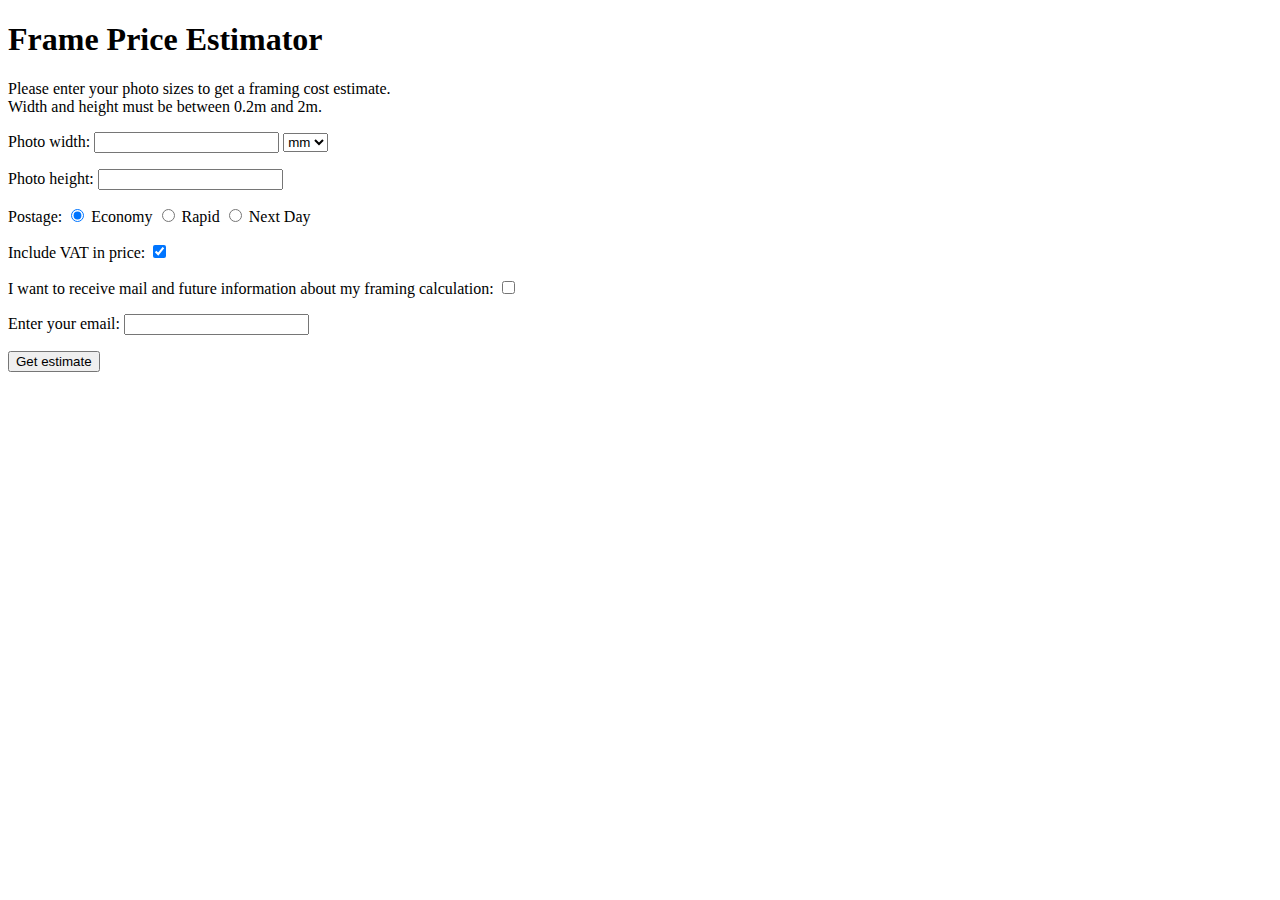
<file: PHP/CS312/CW 1/index.html>
<!DOCTYPE html>
<html lang="en">
    <head>
        <meta charset="UTF-8">
        <title>Frame Price Estimator</title>
    </head>
    <body>
        <h1>Frame Price Estimator</h1>
        <p>
            Please enter your photo sizes to get a framing cost estimate.<br>
            Width and height must be between 0.2m and 2m.
        </p>
        <form action="frame.php" method="post">
            <p>
                Photo width: <input name="width" type="text">
                <select name="unit">
                    <option value="mm"> mm </option>
                    <option value="cm"> cm </option>
                    <option value="in"> In </option>
                </select>
            </p>
            <p> Photo height: <input name="height" type="text"></p>
            <p> Postage:
                <input name="postage" type="radio" value="economy" checked> Economy
                <input name="postage" type="radio" value="rapid"> Rapid
                <input name="postage" type="radio" value="next day"> Next Day
            </p>
            <p> Include VAT in price: <input name="VAT" type="checkbox" checked></p>
            <p> I want to receive mail and future information about my framing calculation: <input name="OptIn" type="checkbox"></p>
            <p> Enter your email: <input name="email" type="text"> </p>
            <input type="submit" value="Get estimate">
        </form>
    </body>
</html>
</file>
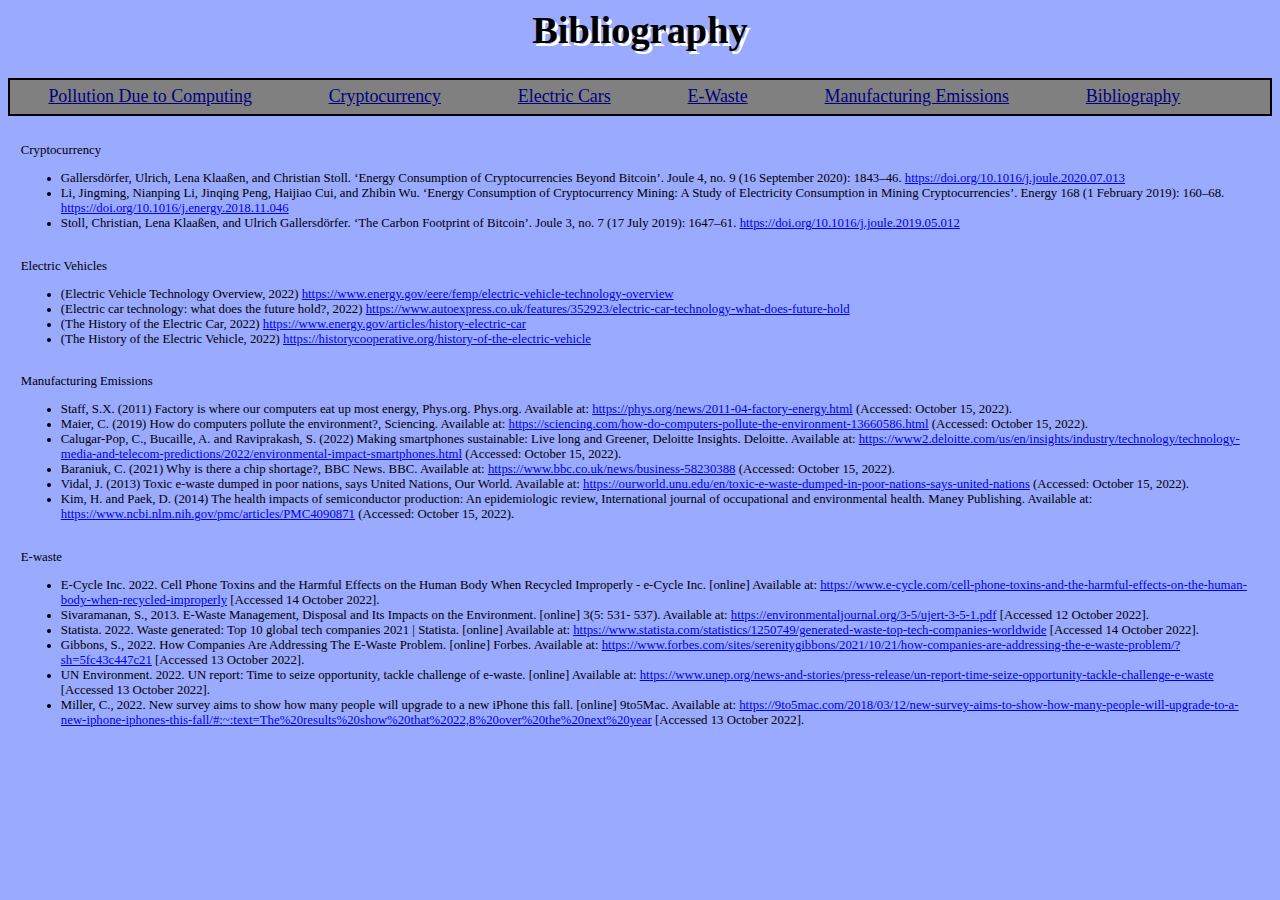
<file: HTML/GroupProject/Bibliography.html>
<html>
<head>

<title>Bibliography</title>

<link rel="stylesheet" href="GroupProjectCSS.css">

</head>

<body>

<h1 class="heading">Bibliography</h1>

<div id="navbar">
<a href="Home.html">Pollution Due to Computing</a>
<a href="CryptoCurrency.html">Cryptocurrency</a>
<a href="ElectricCars.html">Electric Cars</a>
<a href="EWaste.html">E-Waste</a>
<a href="ManufacturingEmissions.html">Manufacturing Emissions</a>
<a href="Bibliography.html">Bibliography</a>
</div>
<br>
<div class="maintext">
Cryptocurrency
<ul>
<li>Gallersdörfer, Ulrich, Lena Klaaßen, and Christian Stoll. ‘Energy Consumption of Cryptocurrencies Beyond Bitcoin’. Joule 4, no. 9 (16 September 2020): 1843–46. <a href="https://doi.org/10.1016/j.joule.2020.07.013">https://doi.org/10.1016/j.joule.2020.07.013</a></li>
<li>Li, Jingming, Nianping Li, Jinqing Peng, Haijiao Cui, and Zhibin Wu. ‘Energy Consumption of Cryptocurrency Mining: A Study of Electricity Consumption in Mining Cryptocurrencies’. Energy 168 (1 February 2019): 160–68. <a href="https://doi.org/10.1016/j.energy.2018.11.046">https://doi.org/10.1016/j.energy.2018.11.046</a></li>
<li>Stoll, Christian, Lena Klaaßen, and Ulrich Gallersdörfer. ‘The Carbon Footprint of Bitcoin’. Joule 3, no. 7 (17 July 2019): 1647–61. <a href="https://doi.org/10.1016/j.joule.2019.05.012">https://doi.org/10.1016/j.joule.2019.05.012</a></li>
</ul>
<br>
Electric Vehicles
<ul>
<li>(Electric Vehicle Technology Overview, 2022) <a href="https://www.energy.gov/eere/femp/electric-vehicle-technology-overview">https://www.energy.gov/eere/femp/electric-vehicle-technology-overview</a></li>
<li>(Electric car technology: what does the future hold?, 2022) <a href="https://www.autoexpress.co.uk/features/352923/electric-car-technology-what-does-future-hold">https://www.autoexpress.co.uk/features/352923/electric-car-technology-what-does-future-hold</a></li>
<li>(The History of the Electric Car, 2022) <a href="https://www.energy.gov/articles/history-electric-car">https://www.energy.gov/articles/history-electric-car</a></li>
<li>(The History of the Electric Vehicle, 2022) <a href="https://historycooperative.org/history-of-the-electric-vehicle">https://historycooperative.org/history-of-the-electric-vehicle</a></li>
</ul>
<br>
Manufacturing Emissions
<ul>
<li>Staff, S.X. (2011) Factory is where our computers eat up most energy, Phys.org. Phys.org. Available at: <a href="https://phys.org/news/2011-04-factory-energy.html">https://phys.org/news/2011-04-factory-energy.html</a> (Accessed: October 15, 2022).</li>
<li>Maier, C. (2019) How do computers pollute the environment?, Sciencing. Available at: <a href="https://sciencing.com/how-do-computers-pollute-the-environment-13660586.html">https://sciencing.com/how-do-computers-pollute-the-environment-13660586.html</a> (Accessed: October 15, 2022).</li>
<li>Calugar-Pop, C., Bucaille, A. and Raviprakash, S. (2022) Making smartphones sustainable: Live long and Greener, Deloitte Insights. Deloitte. Available at: <a href="https://www2.deloitte.com/us/en/insights/industry/technology/technology-media-and-telecom-predictions/2022/environmental-impact-smartphones.html">https://www2.deloitte.com/us/en/insights/industry/technology/technology-media-and-telecom-predictions/2022/environmental-impact-smartphones.html</a> (Accessed: October 15, 2022).</li>
<li>Baraniuk, C. (2021) Why is there a chip shortage?, BBC News. BBC. Available at: <a href="https://www.bbc.co.uk/news/business-58230388">https://www.bbc.co.uk/news/business-58230388</a> (Accessed: October 15, 2022).</li>
<li>Vidal, J. (2013) Toxic e-waste dumped in poor nations, says United Nations, Our World. Available at: <a href="https://ourworld.unu.edu/en/toxic-e-waste-dumped-in-poor-nations-says-united-nations">https://ourworld.unu.edu/en/toxic-e-waste-dumped-in-poor-nations-says-united-nations</a> (Accessed: October 15, 2022).</li>
<li>Kim, H. and Paek, D. (2014) The health impacts of semiconductor production: An epidemiologic review, International journal of occupational and environmental health. Maney Publishing. Available at: <a href="https://www.ncbi.nlm.nih.gov/pmc/articles/PMC4090871">https://www.ncbi.nlm.nih.gov/pmc/articles/PMC4090871</a> (Accessed: October 15, 2022).</li>
</ul>
<br>
E-waste
<ul>
<li>E-Cycle Inc. 2022. Cell Phone Toxins and the Harmful Effects on the Human Body When Recycled Improperly - e-Cycle Inc. [online] Available at: <a href="https://www.e-cycle.com/cell-phone-toxins-and-the-harmful-effects-on-the-human-body-when-recycled-improperly">https://www.e-cycle.com/cell-phone-toxins-and-the-harmful-effects-on-the-human-body-when-recycled-improperly</a>  [Accessed 14 October 2022].</li>
<li>Sivaramanan, S., 2013. E-Waste Management, Disposal and Its Impacts on the Environment. [online] 3(5: 531- 537). Available at: <a href="https://environmentaljournal.org/3-5/ujert-3-5-1.pdf">https://environmentaljournal.org/3-5/ujert-3-5-1.pdf</a>  [Accessed 12 October 2022].</li>
<li>Statista. 2022. Waste generated: Top 10 global tech companies 2021 | Statista. [online] Available at: <a href="https://www.statista.com/statistics/1250749/generated-waste-top-tech-companies-worldwide">https://www.statista.com/statistics/1250749/generated-waste-top-tech-companies-worldwide</a>  [Accessed 14 October 2022].</li>
<li>Gibbons, S., 2022. How Companies Are Addressing The E-Waste Problem. [online] Forbes. Available at: <a href="https://www.forbes.com/sites/serenitygibbons/2021/10/21/how-companies-are-addressing-the-e-waste-problem/?sh=5fc43c447c21">https://www.forbes.com/sites/serenitygibbons/2021/10/21/how-companies-are-addressing-the-e-waste-problem/?sh=5fc43c447c21</a>  [Accessed 13 October 2022].</li>
<li>UN Environment. 2022. UN report: Time to seize opportunity, tackle challenge of e-waste. [online] Available at: <a href="https://www.unep.org/news-and-stories/press-release/un-report-time-seize-opportunity-tackle-challenge-e-waste">https://www.unep.org/news-and-stories/press-release/un-report-time-seize-opportunity-tackle-challenge-e-waste</a>  [Accessed 13 October 2022].</li>
<li>Miller, C., 2022. New survey aims to show how many people will upgrade to a new iPhone this fall. [online] 9to5Mac. Available at: <a href="https://9to5mac.com/2018/03/12/new-survey-aims-to-show-how-many-people-will-upgrade-to-a-new-iphone-iphones-this-fall/#:~:text=The%20results%20show%20that%2022,8%20over%20the%20next%20year">https://9to5mac.com/2018/03/12/new-survey-aims-to-show-how-many-people-will-upgrade-to-a-new-iphone-iphones-this-fall/#:~:text=The%20results%20show%20that%2022,8%20over%20the%20next%20year</a>  [Accessed 13 October 2022].</li>
</ul>
</div>

<script>
window.onscroll = function() {myFunction()};
var navbar = document.getElementById("navbar");
var stickynav = navbar.offsetTop;
function myFunction() {
if (window.pageYOffset >= stickynav) {
navbar.classList.add("stickynav")}
else {
navbar.classList.remove("stickynav");}}
</script>

</body>

</html>
</file>
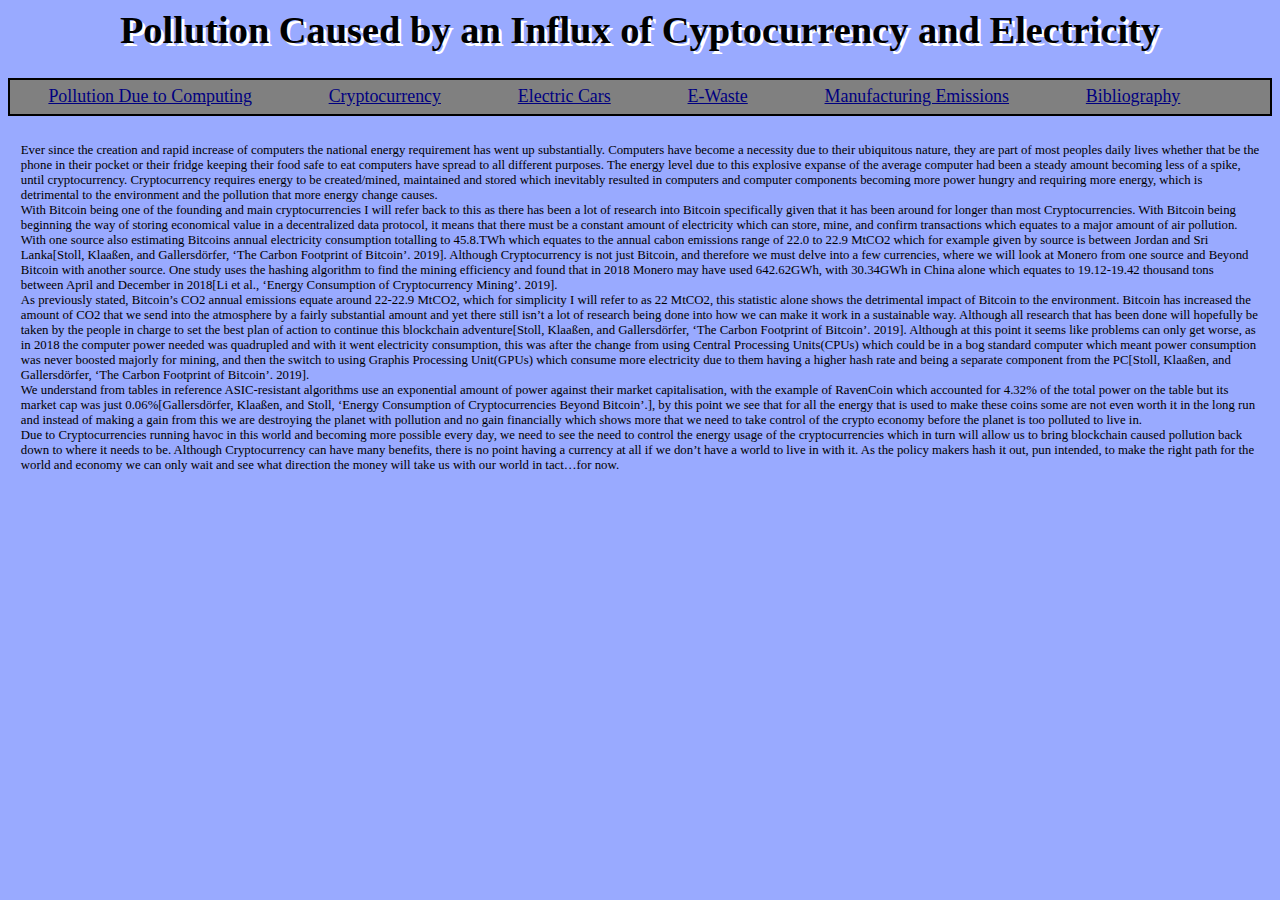
<file: HTML/GroupProject/cryptocurrency.html>
<html>
<head>

<title>Cryptocurrency</title>

<link rel="stylesheet" href="GroupProjectCSS.css">

</head>

<body>

<h1 class="heading">Pollution Caused by an Influx of Cyptocurrency and Electricity</h1>

<div id="navbar">
<a href="Home.html">Pollution Due to Computing</a>
<a href="CryptoCurrency.html">Cryptocurrency</a>
<a href="ElectricCars.html">Electric Cars</a>
<a href="EWaste.html">E-Waste</a>
<a href="ManufacturingEmissions.html">Manufacturing Emissions</a>
<a href="Bibliography.html">Bibliography</a>
</div>
<br>

<div class="maintext">
	Ever since the creation and rapid increase of computers the national energy requirement has went up substantially. Computers have become a necessity due to their ubiquitous nature, they are part of most peoples daily lives whether that be the phone in their pocket or their fridge keeping their food safe to eat computers have spread to all different purposes. The energy level due to this explosive expanse of the average computer had been a steady amount becoming less of a spike, until cryptocurrency. Cryptocurrency requires energy to be created/mined, maintained and stored which inevitably resulted in computers and computer components becoming more power hungry and requiring more energy, which is detrimental to the environment and the pollution that more energy change causes.
	<br>
With Bitcoin being one of the founding and main cryptocurrencies I will refer back to this as there has been a lot of research into Bitcoin specifically given that it has been around for longer than most Cryptocurrencies. With Bitcoin being beginning the way of storing economical value in a decentralized data protocol, it means that there must be a constant amount of electricity which can store, mine, and confirm transactions which equates to a major amount of air pollution. With one source also estimating Bitcoins annual electricity consumption totalling to 45.8.TWh which equates to the annual cabon emissions range of 22.0 to 22.9 MtCO2 which for example given by source is between Jordan and Sri Lanka[Stoll, Klaaßen, and Gallersdörfer, ‘The Carbon Footprint of Bitcoin’. 2019]. Although Cryptocurrency is not just Bitcoin, and therefore we must delve into a few currencies, where we will look at Monero from one source and Beyond Bitcoin with another source. One study uses the hashing algorithm to find the mining efficiency and found that in 2018 Monero may have used 642.62GWh, with 30.34GWh in China alone which equates to 19.12-19.42 thousand tons between April and December in 2018[Li et al., ‘Energy Consumption of Cryptocurrency Mining’. 2019].
<br>
As previously stated, Bitcoin’s CO2 annual emissions equate around 22-22.9 MtCO2, which for simplicity I will refer to as 22 MtCO2, this statistic alone shows the detrimental impact of Bitcoin to the environment. Bitcoin has increased the amount of CO2 that we send into the atmosphere by a fairly substantial amount and yet there still isn’t a lot of research being done into how we can make it work in a sustainable way. Although all research that has been done will hopefully be taken by the people in charge to set the best plan of action to continue this blockchain adventure[Stoll, Klaaßen, and Gallersdörfer, ‘The Carbon Footprint of Bitcoin’. 2019].  Although at this point it seems like problems can only get worse, as in 2018 the computer power needed was quadrupled and with it went electricity consumption, this was after the change from using Central Processing Units(CPUs) which could be in a bog standard computer which meant power consumption was never boosted majorly for mining, and then the switch to using Graphis Processing Unit(GPUs) which consume more electricity due to them having a higher hash rate and being a separate component from the PC[Stoll, Klaaßen, and Gallersdörfer, ‘The Carbon Footprint of Bitcoin’. 2019].
<br>
We understand from tables in reference ASIC-resistant algorithms use an exponential amount of power against their market capitalisation, with the example of RavenCoin which accounted for 4.32% of the total power on the table but its market cap was just 0.06%[Gallersdörfer, Klaaßen, and Stoll, ‘Energy Consumption of Cryptocurrencies Beyond Bitcoin’.], by this point we see that for all the energy that is used to make these coins some are not even worth it in the long run and instead of making a gain from this we are destroying the planet with pollution and no gain financially which shows more that we need to take control of the crypto economy before the planet is too polluted to live in.
<br>
Due to Cryptocurrencies running havoc in this world and becoming more possible every day, we need to see the need to control the energy usage of the cryptocurrencies which in turn will allow us to bring blockchain caused pollution back down to where it needs to be. Although Cryptocurrency can have many benefits, there is no point having a currency at all if we don’t have a world to live in with it. As the policy makers hash it out, pun intended, to make the right path for the world and economy we can only wait and see what direction the money will take us with our world in tact…for now.

</div>

<script>
window.onscroll = function() {myFunction()};
var navbar = document.getElementById("navbar");
var stickynav = navbar.offsetTop;
function myFunction() {
if (window.pageYOffset >= stickynav) {
navbar.classList.add("stickynav")}
else {
navbar.classList.remove("stickynav");}}
</script>

</body>

</html>
</file>
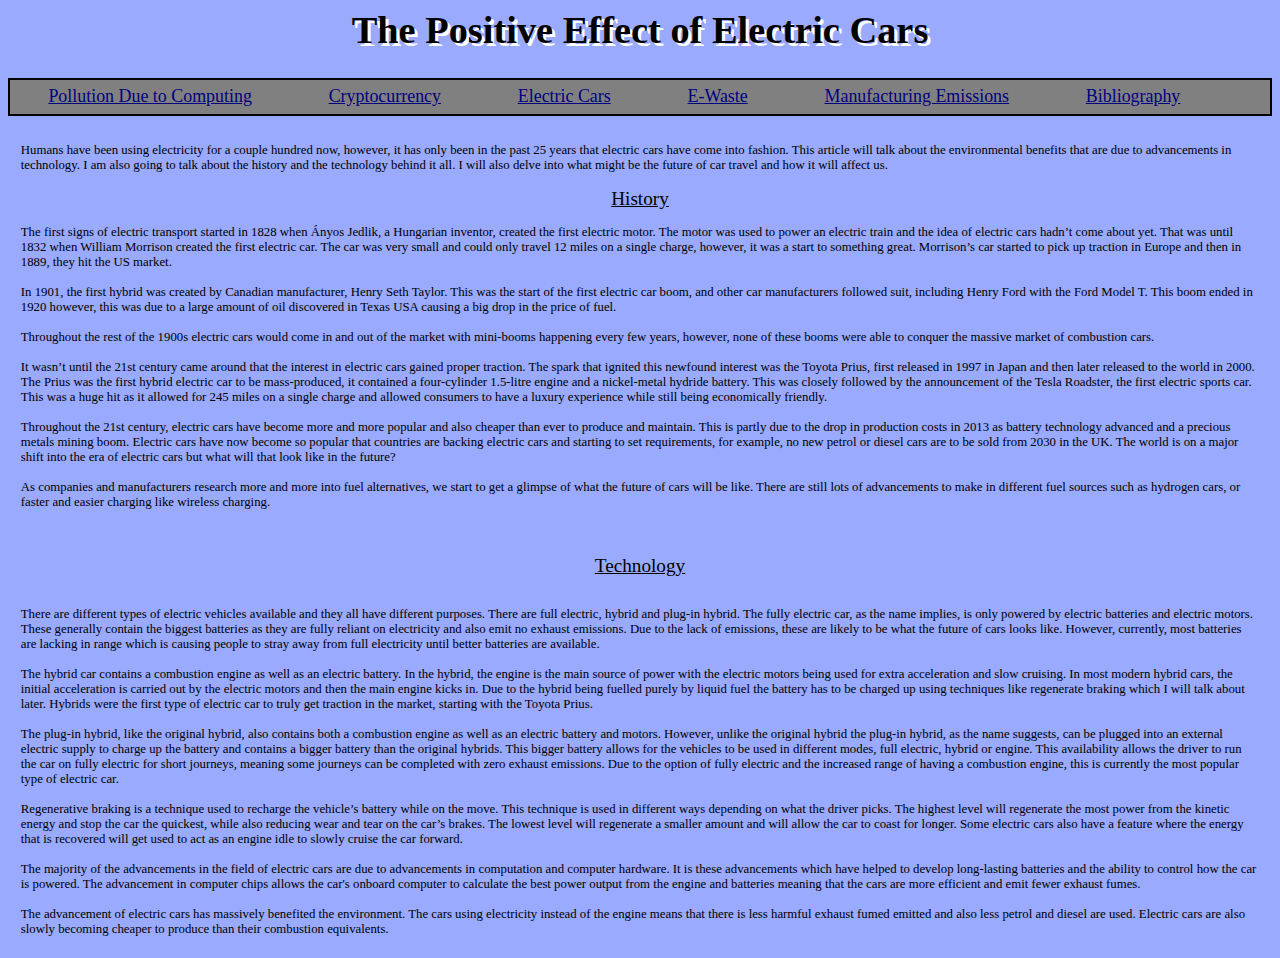
<file: HTML/GroupProject/ElectricCars.html>
<html>
<head>

<title>Electric Cars</title>

<link rel="stylesheet" href="GroupProjectCSS.css">

</head>

<body>

<h1 class="heading">The Positive Effect of Electric Cars</h1>

<div id="navbar">
<a href="Home.html">Pollution Due to Computing</a>
<a href="CryptoCurrency.html">Cryptocurrency</a>
<a href="ElectricCars.html">Electric Cars</a>
<a href="EWaste.html">E-Waste</a>
<a href="ManufacturingEmissions.html">Manufacturing Emissions</a>
<a href="Bibliography.html">Bibliography</a>
</div>
<br>

<div class="maintext">
Humans have been using electricity for a couple hundred now, however, it has only been in the past 25 years that electric cars have come into fashion. This article will talk about the environmental benefits that are due to advancements in technology. I am also going to talk about the history and the technology behind it all. I will also delve into what might be the future of car travel and how it will affect us.
<br>
<br>
<div class="ElecCarHeading">History</div>
<br>
The first signs of electric transport started in 1828 when Ányos Jedlik, a Hungarian inventor, created the first electric motor. The motor was used to power an electric train and the idea of electric cars hadn’t come about yet. That was until 1832 when William Morrison created the first electric car. The car was very small and could only travel 12 miles on a single charge, however, it was a start to something great. Morrison’s car started to pick up traction in Europe and then in 1889, they hit the US market.
<br><br>
In 1901, the first hybrid was created by Canadian manufacturer, Henry Seth Taylor. This was the start of the first electric car boom, and other car manufacturers followed suit, including Henry Ford with the Ford Model T. This boom ended in 1920 however, this was due to a large amount of oil discovered in Texas USA causing a big drop in the price of fuel.
<br><br>
Throughout the rest of the 1900s electric cars would come in and out of the market with mini-booms happening every few years, however, none of these booms were able to conquer the massive market of combustion cars.
<br><br>
It wasn’t until the 21st century came around that the interest in electric cars gained proper traction. The spark that ignited this newfound interest was the Toyota Prius, first released in 1997 in Japan and then later released to the world in 2000. The Prius was the first hybrid electric car to be mass-produced, it contained a four-cylinder 1.5-litre engine and a nickel-metal hydride battery. This was closely followed by the announcement of the Tesla Roadster, the first electric sports car. This was a huge hit as it allowed for 245 miles on a single charge and allowed consumers to have a luxury experience while still being economically friendly.
<br><br>
Throughout the 21st century, electric cars have become more and more popular and also cheaper than ever to produce and maintain. This is partly due to the drop in production costs in 2013 as battery technology advanced and a precious metals mining boom. Electric cars have now become so popular that countries are backing electric cars and starting to set requirements, for example, no new petrol or diesel cars are to be sold from 2030 in the UK. The world is on a major shift into the era of electric cars but what will that look like in the future?
<br><br>
As companies and manufacturers research more and more into fuel alternatives, we start to get a glimpse of what the future of cars will be like. There are still lots of advancements to make in different fuel sources such as hydrogen cars, or faster and easier charging like wireless charging.
<br><br>
<br><br>
<div class="ElecCarHeading">Technology</div>
<br><br>
There are different types of electric vehicles available and they all have different purposes. There are full electric, hybrid and plug-in hybrid. The fully electric car, as the name implies, is only powered by electric batteries and electric motors. These generally contain the biggest batteries as they are fully reliant on electricity and also emit no exhaust emissions. Due to the lack of emissions, these are likely to be what the future of cars looks like. However, currently, most batteries are lacking in range which is causing people to stray away from full electricity until better batteries are available.
<br><br>
The hybrid car contains a combustion engine as well as an electric battery. In the hybrid, the engine is the main source of power with the electric motors being used for extra acceleration and slow cruising. In most modern hybrid cars, the initial acceleration is carried out by the electric motors and then the main engine kicks in. Due to the hybrid being fuelled purely by liquid fuel the battery has to be charged up using techniques like regenerate braking which I will talk about later. Hybrids were the first type of electric car to truly get traction in the market, starting with the Toyota Prius.
<br><br>
The plug-in hybrid, like the original hybrid, also contains both a combustion engine as well as an electric battery and motors. However, unlike the original hybrid the plug-in hybrid, as the name suggests, can be plugged into an external electric supply to charge up the battery and contains a bigger battery than the original hybrids. This bigger battery allows for the vehicles to be used in different modes, full electric, hybrid or engine. This availability allows the driver to run the car on fully electric for short journeys, meaning some journeys can be completed with zero exhaust emissions. Due to the option of fully electric and the increased range of having a combustion engine, this is currently the most popular type of electric car.
<br><br>
Regenerative braking is a technique used to recharge the vehicle’s battery while on the move. This technique is used in different ways depending on what the driver picks. The highest level will regenerate the most power from the kinetic energy and stop the car the quickest, while also reducing wear and tear on the car’s brakes. The lowest level will regenerate a smaller amount and will allow the car to coast for longer. Some electric cars also have a feature where the energy that is recovered will get used to act as an engine idle to slowly cruise the car forward.
<br><br>
The majority of the advancements in the field of electric cars are due to advancements in computation and computer hardware. It is these advancements which have helped to develop long-lasting batteries and the ability to control how the car is powered. The advancement in computer chips allows the car's onboard computer to calculate the best power output from the engine and batteries meaning that the cars are more efficient and emit fewer exhaust fumes.
<br><br>
The advancement of electric cars has massively benefited the environment. The cars using electricity instead of the engine means that there is less harmful exhaust fumed emitted and also less petrol and diesel are used. Electric cars are also slowly becoming cheaper to produce than their combustion equivalents.

</div>

<script>
window.onscroll = function() {myFunction()};
var navbar = document.getElementById("navbar");
var stickynav = navbar.offsetTop;
function myFunction() {
if (window.pageYOffset >= stickynav) {
navbar.classList.add("stickynav")}
else {
navbar.classList.remove("stickynav");}}
</script>

</body>

</html>
</file>
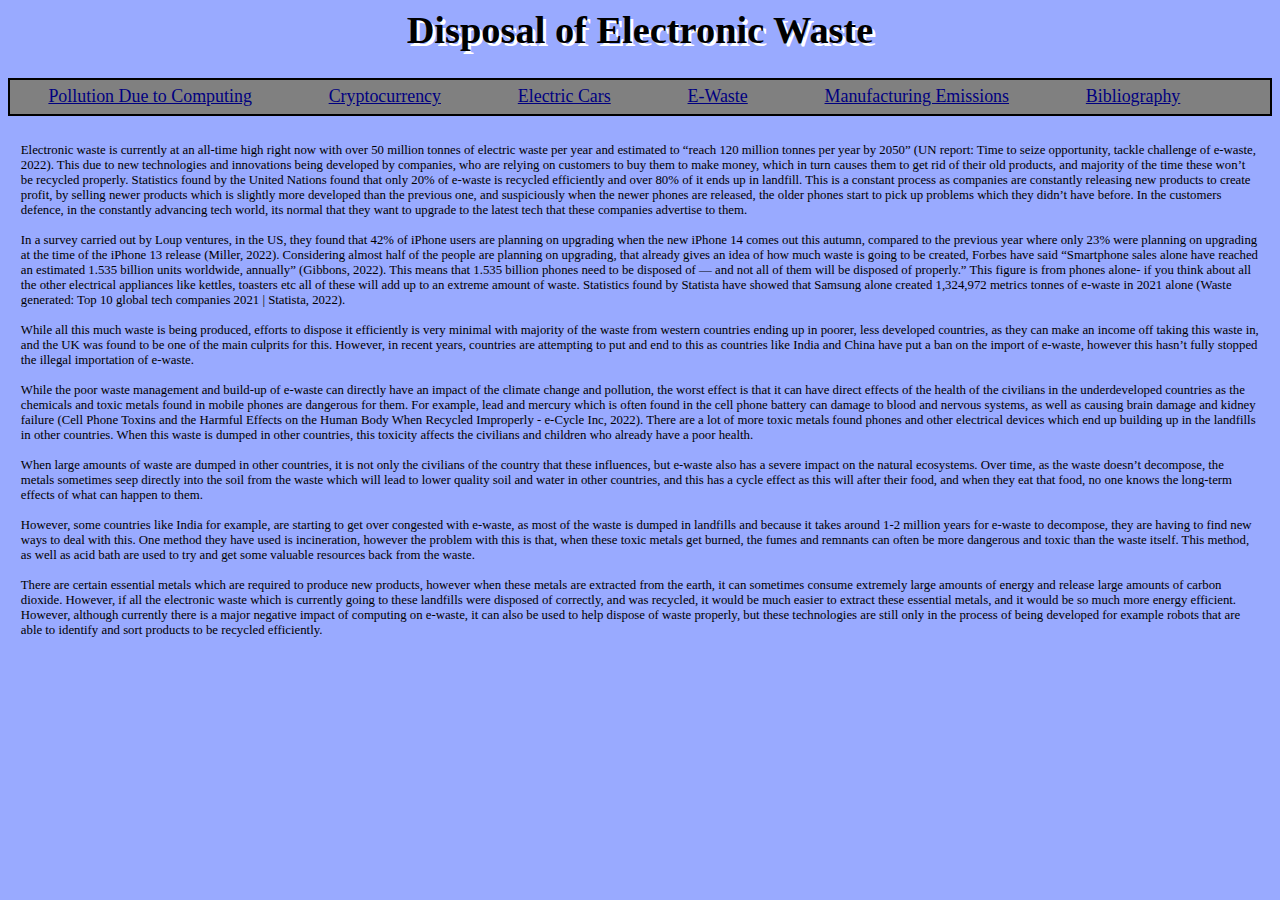
<file: HTML/GroupProject/EWaste.html>
<html>
<head>

<title>E-Waste</title>

<link rel="stylesheet" href="GroupProjectCSS.css">

</head>

<body>

<h1 class="heading">Disposal of Electronic Waste</h1>

<div id="navbar">
<a href="Home.html">Pollution Due to Computing</a>
<a href="CryptoCurrency.html">Cryptocurrency</a>
<a href="ElectricCars.html">Electric Cars</a>
<a href="EWaste.html">E-Waste</a>
<a href="ManufacturingEmissions.html">Manufacturing Emissions</a>
<a href="Bibliography.html">Bibliography</a>
</div>
<br>

<div class="maintext">
 Electronic waste is currently at an all-time high right now with over 50 million tonnes of electric waste per year and estimated to “reach 120 million tonnes per year by 2050” (UN report: Time to seize opportunity, tackle challenge of e-waste, 2022). This due to new technologies and innovations being developed by companies, who are relying on customers to buy them to make money, which in turn causes them to get rid of their old products, and majority of the time these won’t be recycled properly. Statistics found by the United Nations found that only 20% of e-waste is recycled efficiently and over 80% of it ends up in landfill. This is a constant process as companies are constantly releasing new products to create profit, by selling newer products which is slightly more developed than the previous one, and suspiciously when the newer phones are released, the older phones start to pick up problems which they didn’t have before. In the customers defence, in the constantly advancing tech world, its normal that they want to upgrade to the latest tech that these companies advertise to them.
<Br><Br>
In a survey carried out by Loup ventures, in the US, they found that 42% of iPhone users are planning on upgrading when the new iPhone 14 comes out this autumn, compared to the previous year where only 23% were planning on upgrading at the time of the iPhone 13 release (Miller, 2022). Considering almost half of the people are planning on upgrading, that already gives an idea of how much waste is going to be created, Forbes have said “Smartphone sales alone have reached an estimated 1.535 billion units worldwide, annually” (Gibbons, 2022). This means that 1.535 billion phones need to be disposed of — and not all of them will be disposed of properly.” This figure is from phones alone- if you think about all the other electrical appliances like kettles, toasters etc all of these will add up to an extreme amount of waste. Statistics found by Statista have showed that Samsung alone created 1,324,972 metrics tonnes of e-waste in 2021 alone (Waste generated: Top 10 global tech companies 2021 | Statista, 2022).
<Br><Br>
While all this much waste is being produced, efforts to dispose it efficiently is very minimal with majority of the waste from western countries ending up in poorer, less developed countries, as they can make an income off taking this waste in, and the UK was found to be one of the main culprits for this. However, in recent years, countries are attempting to put and end to this as countries like India and China have put a ban on the import of e-waste, however this hasn’t fully stopped the illegal importation of e-waste.
<Br><Br>
While the poor waste management and build-up of e-waste can directly have an impact of the climate change and pollution, the worst effect is that it can have direct effects of the health of the civilians in the underdeveloped countries as the chemicals and toxic metals found in mobile phones are dangerous for them. For example, lead and mercury which is often found in the cell phone battery can damage to blood and nervous systems, as well as causing brain damage and kidney failure (Cell Phone Toxins and the Harmful Effects on the Human Body When Recycled Improperly - e-Cycle Inc, 2022). There are a lot of more toxic metals found phones and other electrical devices which end up building up in the landfills in other countries. When this waste is dumped in other countries, this toxicity affects the civilians and children who already have a poor health.
<Br><Br>
When large amounts of waste are dumped in other countries, it is not only the civilians of the country that these influences, but e-waste also has a severe impact on the natural ecosystems. Over time, as the waste doesn’t decompose, the metals sometimes seep directly into the soil from the waste which will lead to lower quality soil and water in other countries, and this has a cycle effect as this will after their food, and when they eat that food, no one knows the long-term effects of what can happen to them.
<Br><Br>
However, some countries like India for example, are starting to get over congested with e-waste, as most of the waste is dumped in landfills and because it takes around 1-2 million years for e-waste to decompose, they are having to find new ways to deal with this. One method they have used is incineration, however the problem with this is that, when these toxic metals get burned, the fumes and remnants can often be more dangerous and toxic than the waste itself. This method, as well as acid bath are used to try and get some valuable resources back from the waste.
<Br><Br>
There are certain essential metals which are required to produce new products, however when these metals are extracted from the earth, it can sometimes consume extremely large amounts of energy and release large amounts of carbon dioxide. However, if all the electronic waste which is currently going to these landfills were disposed of correctly, and was recycled, it would be much easier to extract these essential metals, and it would be so much more energy efficient. However, although currently there is a major negative impact of computing on e-waste, it can also be used to help dispose of waste properly, but these technologies are still only in the process of being developed for example robots that are able to identify and sort products to be recycled efficiently.

</div>

<script>
window.onscroll = function() {myFunction()};
var navbar = document.getElementById("navbar");
var stickynav = navbar.offsetTop;
function myFunction() {
if (window.pageYOffset >= stickynav) {
navbar.classList.add("stickynav")}
else {
navbar.classList.remove("stickynav");}}
</script>

</body>

</html>
</file>
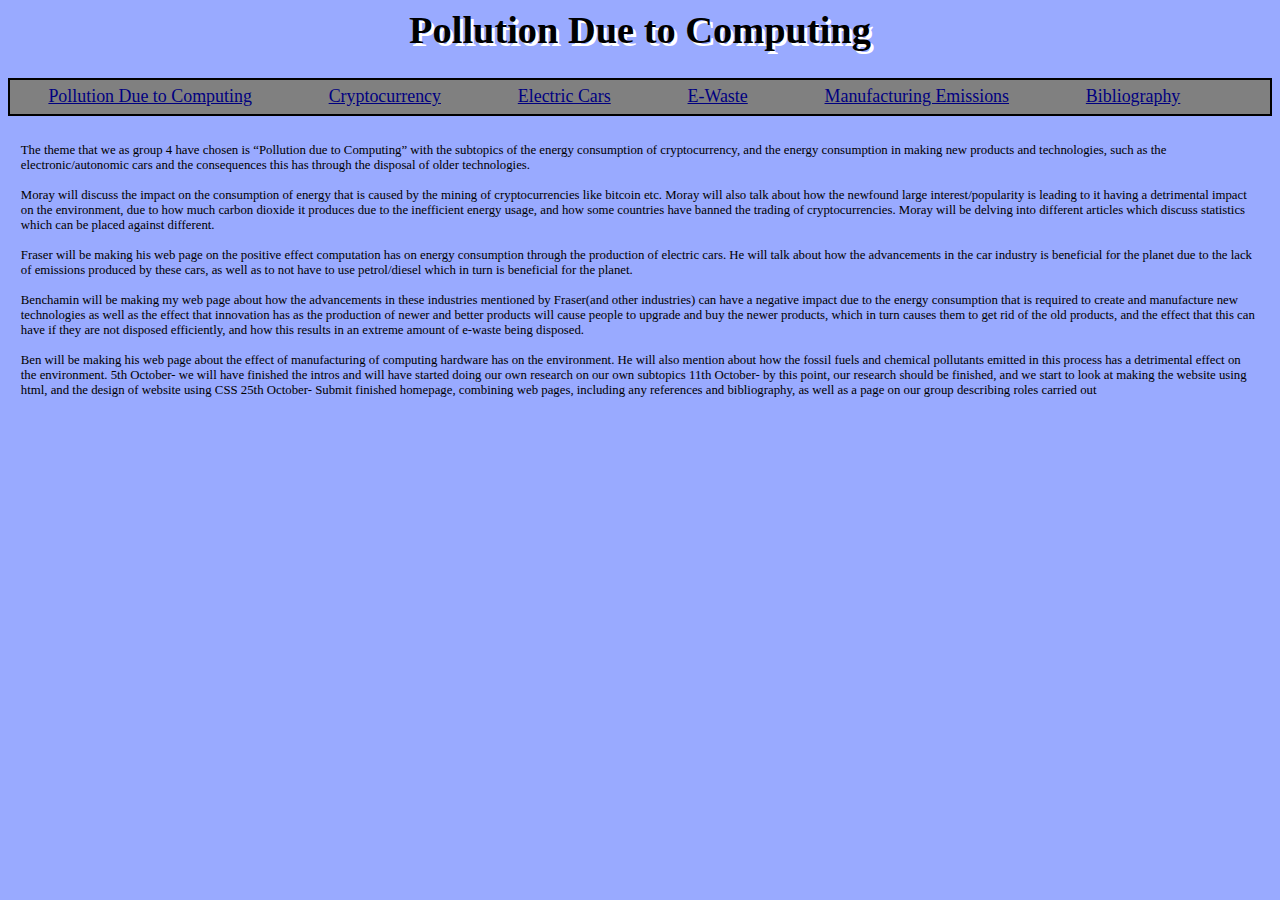
<file: HTML/GroupProject/Home.html>
<html>
<head>

<title>Pollution Due to Computing</title>

<link rel="stylesheet" href="GroupProjectCSS.css">

</head>

<body>

<h1 class="heading">Pollution Due to Computing</h1>

<div id="navbar">
<a href="Home.html">Pollution Due to Computing</a>
<a href="CryptoCurrency.html">Cryptocurrency</a>
<a href="ElectricCars.html">Electric Cars</a>
<a href="EWaste.html">E-Waste</a>
<a href="ManufacturingEmissions.html">Manufacturing Emissions</a>
<a href="Bibliography.html">Bibliography</a>
</div>
<br>

<div class="maintext">
The theme that we as group 4 have chosen is “Pollution due to Computing” with the subtopics of the energy consumption of cryptocurrency, and the energy consumption in making new products and technologies, such as the electronic/autonomic cars and the consequences this has through the disposal of older technologies.
<Br><Br>
Moray will discuss the impact on the consumption of energy that is caused by the mining of cryptocurrencies like bitcoin etc. Moray will also talk about how the newfound large interest/popularity is leading to it having a detrimental impact on the environment, due to how much carbon dioxide it produces due to the inefficient energy usage, and how some countries have banned the trading of cryptocurrencies. Moray will be delving into different articles which discuss statistics which can be placed against different.
<Br><Br>
Fraser will be making his web page on the positive effect computation has on energy consumption through the production of electric cars. He will talk about how the advancements in the car industry is beneficial for the planet due to the lack of emissions produced by these cars, as well as to not have to use petrol/diesel which in turn is beneficial for the planet.
<Br><Br>
Benchamin will be making my web page about how the advancements in these industries mentioned by Fraser(and other industries) can have a negative impact due to the energy consumption that is required to create and manufacture new technologies as well as the effect that innovation has as the production of newer and better products will cause people to upgrade and buy the newer products, which in turn causes them to get rid of the old products, and the effect that this can have if they are not disposed efficiently, and how this results in an extreme amount of e-waste being disposed.
<Br><Br>
Ben will be making his web page about the effect of manufacturing of computing hardware has on the environment. He will also mention about how the fossil fuels and chemical pollutants emitted in this process has a detrimental effect on the environment.


5th October- we will have finished the intros and will have started doing our own research on our own subtopics
11th October- by this point, our research should be finished, and we start to look at making the website using html, and the design of website using CSS
25th October- Submit finished homepage, combining web pages, including any references and bibliography, as well as a page on our group describing roles carried out

</div>

<script>
window.onscroll = function() {myFunction()};
var navbar = document.getElementById("navbar");
var stickynav = navbar.offsetTop;
function myFunction() {
if (window.pageYOffset >= stickynav) {
navbar.classList.add("stickynav")}
else {
navbar.classList.remove("stickynav");}}
</script>

</body>

</html>
</file>
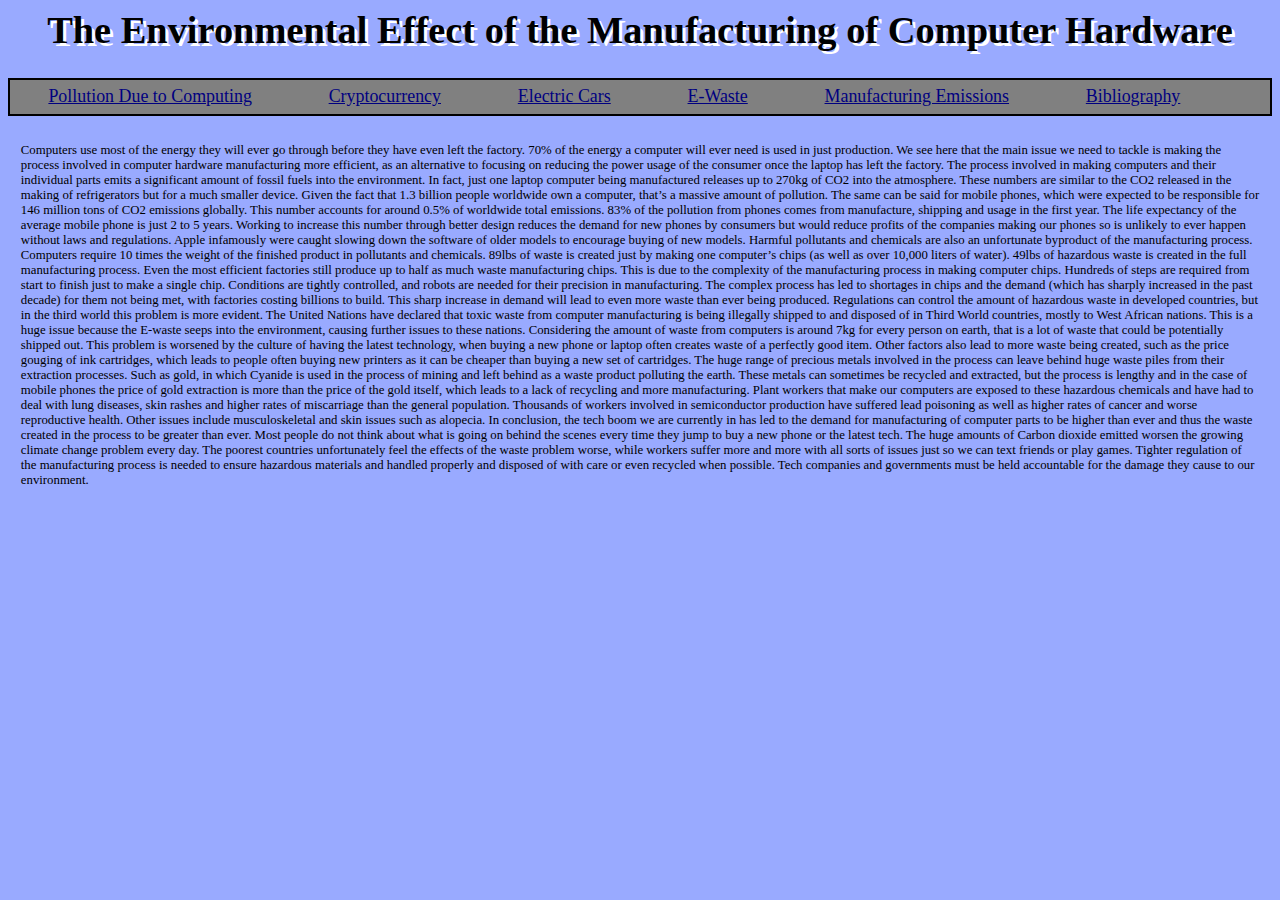
<file: HTML/GroupProject/ManufacturingEmissions.html>
<html>
<head>

<title>Manufacturing Emissions</title>

<link rel="stylesheet" href="GroupProjectCSS.css">

</head>

<body>

<h1 class="heading">The Environmental Effect of the Manufacturing of Computer Hardware </h1>

<div id="navbar">
<a href="Home.html">Pollution Due to Computing</a>
<a href="CryptoCurrency.html">Cryptocurrency</a>
<a href="ElectricCars.html">Electric Cars</a>
<a href="EWaste.html">E-Waste</a>
<a href="ManufacturingEmissions.html">Manufacturing Emissions</a>
<a href="Bibliography.html">Bibliography</a>
</div>
<br>

<div class="maintext">
	Computers use most of the energy they will ever go through before they have even left the factory. 70% of the energy a computer will ever need is used in just production. We see here that the main issue we need to tackle is making the process involved in computer hardware manufacturing more efficient, as an alternative to focusing on reducing the power usage of the consumer once the laptop has left the factory.

The process involved in making computers and their individual parts emits a significant amount of fossil fuels into the environment. In fact, just one laptop computer being manufactured releases up to 270kg of CO2 into the atmosphere. These numbers are similar to the CO2 released in the making of refrigerators but for a much smaller device. Given the fact that 1.3 billion people worldwide own a computer, that’s a massive amount of pollution.

The same can be said for mobile phones, which were expected to be responsible for 146 million tons of CO2 emissions globally. This number accounts for around 0.5% of worldwide total emissions. 83% of the pollution from phones comes from manufacture, shipping and usage in the first year. The life expectancy of the average mobile phone is just 2 to 5 years. Working to increase this number through better design reduces the demand for new phones by consumers but would reduce profits of the companies making our phones so is unlikely to ever happen without laws and regulations. Apple infamously were caught slowing down the software of older models to encourage buying of new models.

Harmful pollutants and chemicals are also an unfortunate byproduct of the manufacturing process. Computers require 10 times the weight of the finished product in pollutants and chemicals. 89lbs of waste is created just by making one computer’s chips (as well as over 10,000 liters of water). 49lbs of hazardous waste is created in the full manufacturing process. Even the most efficient factories still produce up to half as much waste manufacturing chips.

This is due to the complexity of the manufacturing process in making computer chips. Hundreds of steps are required from start to finish just to make a single chip. Conditions are tightly controlled, and robots are needed for their precision in manufacturing. The complex process has led to shortages in chips and the demand (which has sharply increased in the past decade) for them not being met, with factories costing billions to build. This sharp increase in demand will lead to even more waste than ever being produced. Regulations can control the amount of hazardous waste in developed countries, but in the third world this problem is more evident.

The United Nations have declared that toxic waste from computer manufacturing is being illegally shipped to and disposed of in Third World countries, mostly to West African nations. This is a huge issue because the E-waste seeps into the environment, causing further issues to these nations. Considering the amount of waste from computers is around 7kg for every person on earth, that is a lot of waste that could be potentially shipped out. This problem is worsened by the culture of having the latest technology, when buying a new phone or laptop often creates waste of a perfectly good item. Other factors also lead to more waste being created, such as the price gouging of ink cartridges, which leads to people often buying new printers as it can be cheaper than buying a new set of cartridges.

The huge range of precious metals involved in the process can leave behind huge waste piles from their extraction processes. Such as gold, in which Cyanide is used in the process of mining and left behind as a waste product polluting the earth. These metals can sometimes be recycled and extracted, but the process is lengthy and in the case of mobile phones the price of gold extraction is more than the price of the gold itself, which leads to a lack of recycling and more manufacturing.

Plant workers that make our computers are exposed to these hazardous chemicals and have had to deal with lung diseases, skin rashes and higher rates of miscarriage than the general population. Thousands of workers involved in semiconductor production have suffered lead poisoning as well as higher rates of cancer and worse reproductive health. Other issues include musculoskeletal and skin issues such as alopecia.

In conclusion, the tech boom we are currently in has led to the demand for manufacturing of computer parts to be higher than ever and thus the waste created in the process to be greater than ever. Most people do not think about what is going on behind the scenes every time they jump to buy a new phone or the latest tech. The huge amounts of Carbon dioxide emitted worsen the growing climate change problem every day. The poorest countries unfortunately feel the effects of the waste problem worse, while workers suffer more and more with all sorts of issues just so we can text friends or play games. Tighter regulation of the manufacturing process is needed to ensure hazardous materials and handled properly and disposed of with care or even recycled when possible. Tech companies and governments must be held accountable for the damage they cause to our environment.
</div>

<script>
window.onscroll = function() {myFunction()};
var navbar = document.getElementById("navbar");
var stickynav = navbar.offsetTop;
function myFunction() {
if (window.pageYOffset >= stickynav) {
navbar.classList.add("stickynav")}
else {
navbar.classList.remove("stickynav");}}
</script>

</body>

</html>
</file>
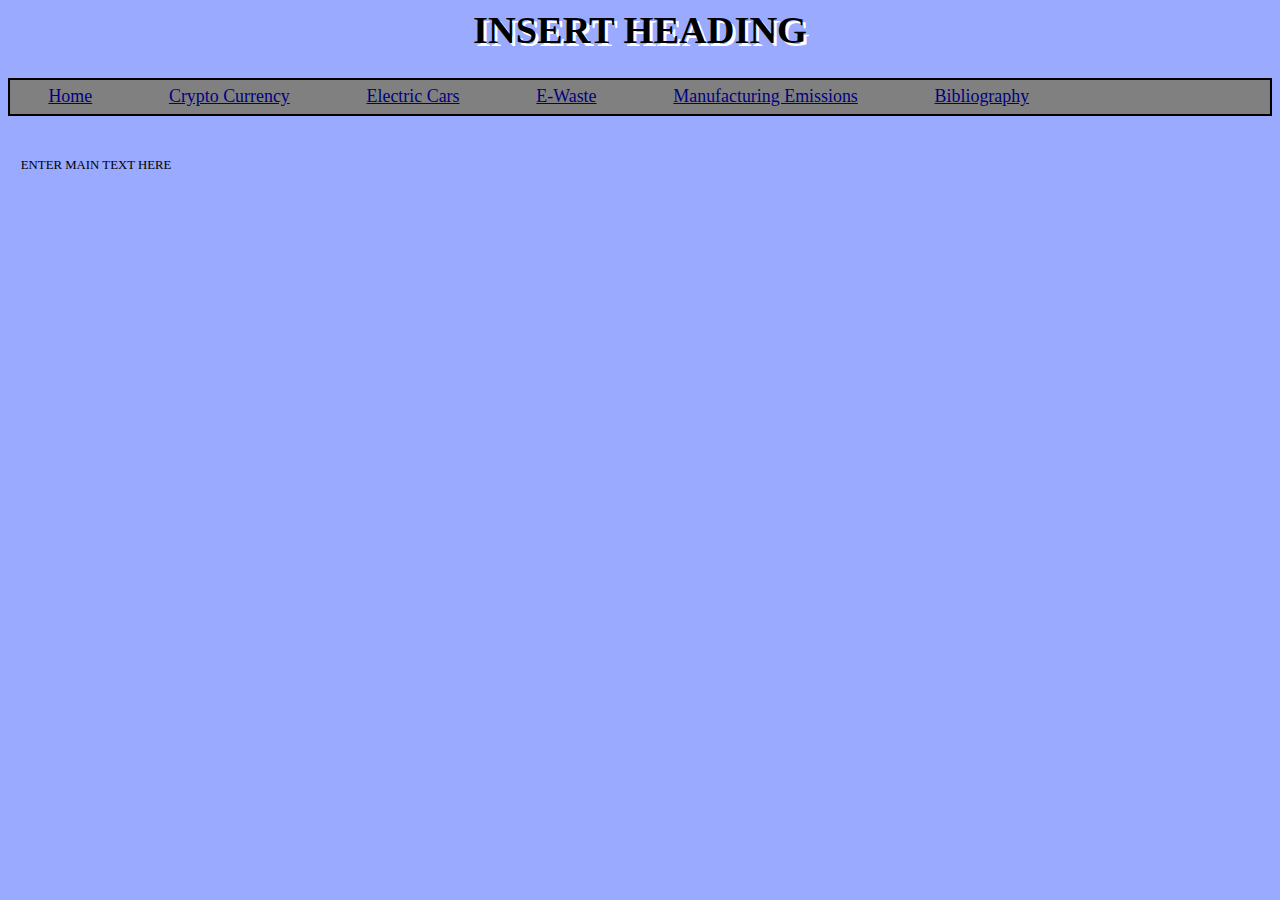
<file: HTML/GroupProject/template.html>
<html>
<head>

<title>INSERT PAGE TITLE</title>

<link rel="stylesheet" href="GroupProjectCSS.css">

</head>

<body>

<h1 class="heading">INSERT HEADING</h1>

<div id="navbar">
<a href="Home.html">Home</a>
<a href="CryptoCurrency.html">Crypto Currency</a>
<a href="ElectricCars.html">Electric Cars</a>
<a href="EWaste.html">E-Waste</a>
<a href="ManufacturingEmissions.html">Manufacturing Emissions</a>
<a href="Bibliography.html">Bibliography</a>
</div>
<br>
<br>

<div class="maintext">
	ENTER MAIN TEXT HERE
</div>

<script>
window.onscroll = function() {myFunction()};
var navbar = document.getElementById("navbar");
var stickynav = navbar.offsetTop;
function myFunction() {
if (window.pageYOffset >= stickynav) {
navbar.classList.add("stickynav")}
else {
navbar.classList.remove("stickynav");}}
</script>

</body>

</html>
</file>
<file: HTML/GroupProject/GroupProjectCSS.css>
body {
  background-color: rgb(153,170,255);
  font-size:1vw;
}

#navbar {
  background-color: grey;
  overflow: hidden;
  border: .2vw solid black;
  margin: auto;
}

#navbar a {
  float: left;
  display: block;
  padding:.5vw 3vw;
  font-size:1.4vw;
  color:navy;
}

.heading {
  text-align: center;
  font-size: 3vw;
  text-shadow:3px 3px white;
}

.maintext {
  padding:1vw;
  padding-top: 1vw;
}

.stickynav {
  position: fixed;
  top: 0;
}

.ElecCarHeading {
  text-align: center;
  text-decoration: underline;
  font-size: 1.5vw;
}
</file>
